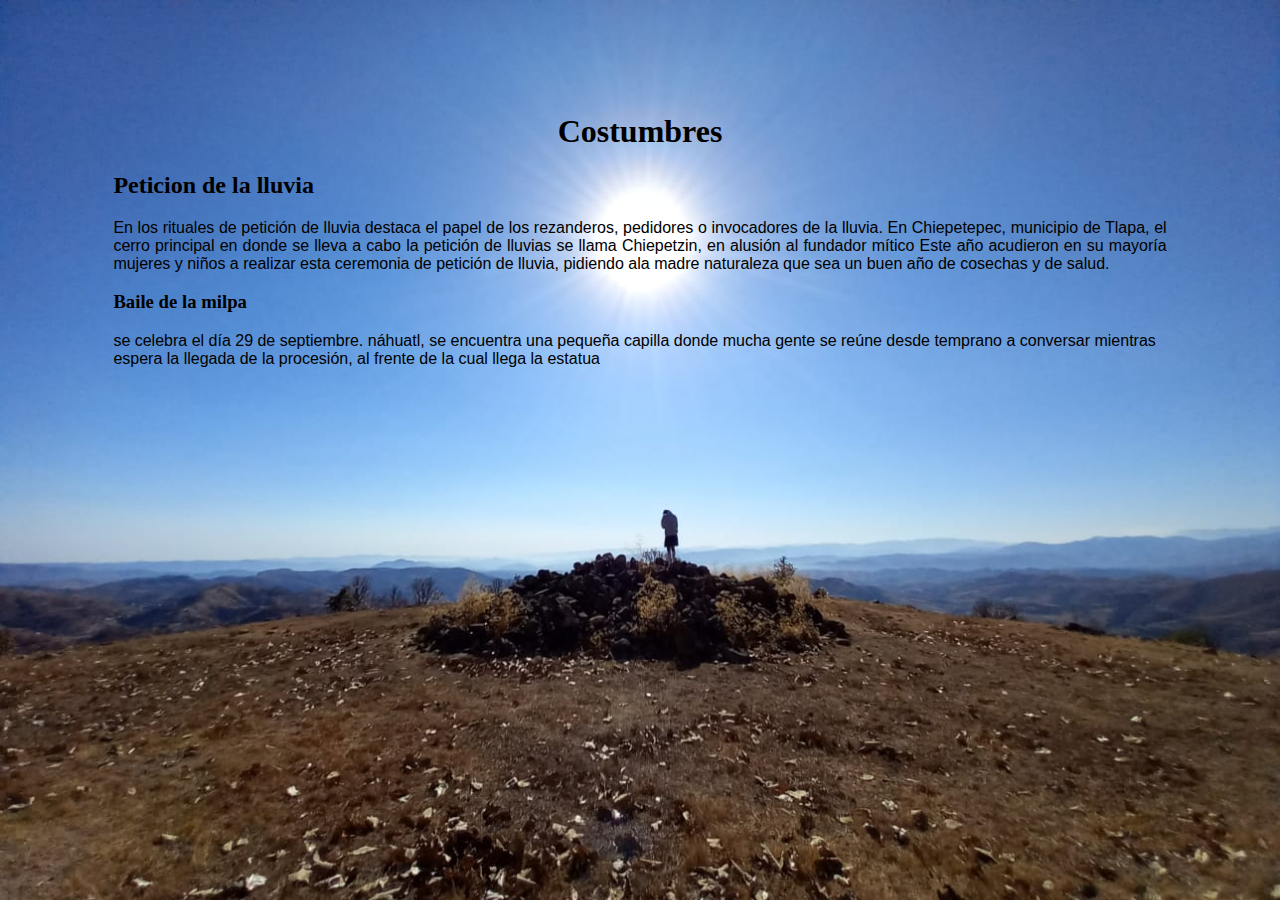
<file: costumbres.html>
<!DOCTYPE html>
<html lang="es">
<head>
    <meta charset="UTF-8">
    <link rel="Stylesheet"href= "mistilos.css">
    <title>cbta 314</title>
</head>
   <header>
        <h1>Costumbres</h1>
    </header>
    <h2>
        Peticion de la lluvia
    </h2>
    <p>
        En los rituales de petición
        de lluvia destaca el papel de los rezanderos,
         pedidores o invocadores de la lluvia.
         En Chiepetepec, municipio de Tlapa, el cerro principal en donde se 
         lleva a cabo la petición de lluvias se llama Chiepetzin, en alusión
          al fundador mítico
          Este año acudieron en su mayoría mujeres y niños a realizar esta ceremonia
          
          de petición de 
          lluvia, pidiendo ala madre naturaleza que sea un buen año de cosechas y de salud.
    </p>
    <h3>
        Baile de la milpa
    </h3>
    <p2> se celebra el día 29 de septiembre.
        náhuatl, se encuentra una pequeña capilla donde mucha gente se reúne desde temprano a 
        conversar mientras espera la llegada de la procesión, al frente
         de la cual llega la estatua
    </p2>
</file>
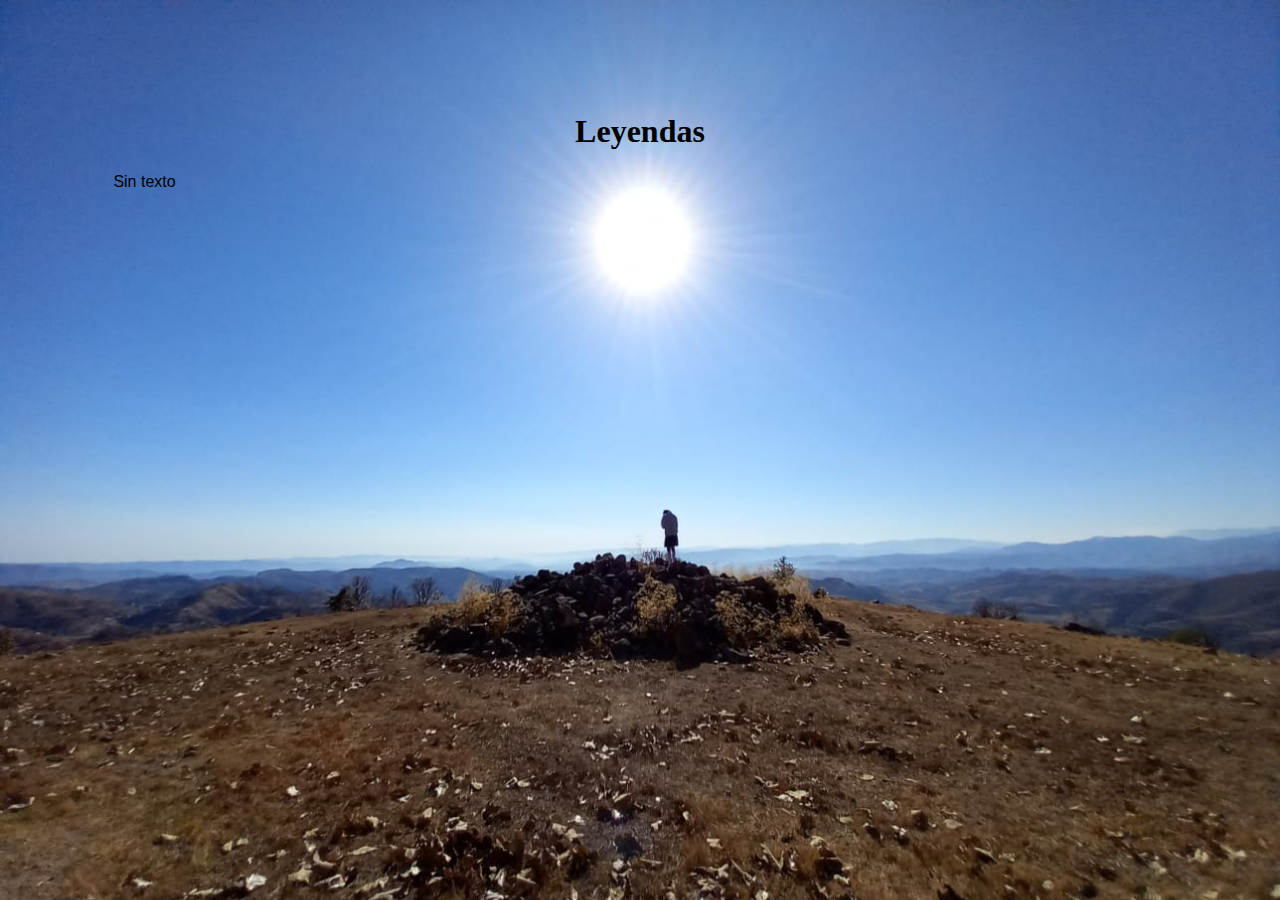
<file: leyendas.html>
<!DOCTYPE html>
<html lang="es">
<head>
    <meta charset="UTF-8">
    <link rel="Stylesheet"href= "estilo.css">
    <title>cbta 314</title>
</head>
   <header>
        <h1>Leyendas</h1>
    </header>
    <P>   Sin texto     ㅤㅤㅤㅤㅤㅤㅤㅤㅤㅤㅤㅤㅤㅤㅤㅤㅤㅤㅤㅤㅤㅤㅤㅤㅤㅤㅤㅤㅤㅤㅤㅤㅤㅤㅤㅤㅤㅤㅤㅤㅤㅤㅤㅤ
        ㅤㅤㅤㅤㅤㅤㅤㅤㅤㅤㅤㅤㅤㅤㅤㅤㅤㅤㅤㅤㅤㅤㅤㅤㅤㅤㅤㅤㅤㅤㅤㅤㅤㅤㅤㅤㅤㅤㅤㅤㅤㅤㅤㅤㅤ
        ㅤㅤㅤㅤㅤㅤㅤㅤㅤㅤㅤㅤㅤㅤㅤㅤㅤㅤㅤㅤㅤㅤㅤㅤㅤㅤㅤㅤㅤㅤㅤㅤㅤㅤㅤㅤㅤㅤㅤㅤㅤㅤㅤㅤㅤㅤㅤㅤㅤㅤㅤㅤㅤㅤ
        ㅤㅤㅤㅤㅤㅤㅤㅤㅤㅤㅤㅤㅤㅤㅤㅤㅤㅤㅤㅤㅤㅤㅤㅤㅤㅤㅤㅤㅤㅤㅤㅤㅤㅤㅤ    ㅤㅤㅤㅤㅤㅤㅤㅤㅤㅤㅤㅤㅤㅤㅤㅤㅤㅤㅤㅤㅤㅤㅤㅤㅤㅤㅤㅤㅤㅤㅤㅤㅤㅤㅤㅤㅤㅤㅤㅤㅤ
        ㅤㅤㅤㅤㅤㅤㅤㅤㅤㅤㅤㅤㅤㅤㅤㅤㅤㅤㅤㅤㅤㅤㅤㅤㅤㅤㅤㅤㅤㅤㅤㅤㅤㅤㅤㅤㅤㅤㅤㅤㅤ
        ㅤㅤㅤㅤㅤㅤㅤㅤㅤㅤㅤㅤㅤㅤㅤㅤㅤㅤㅤㅤㅤㅤㅤㅤㅤㅤㅤㅤㅤㅤㅤㅤㅤㅤㅤㅤㅤㅤㅤㅤㅤㅤ
        ㅤㅤㅤㅤㅤㅤㅤㅤㅤㅤㅤㅤㅤㅤㅤㅤㅤㅤㅤㅤㅤㅤㅤㅤㅤㅤㅤㅤㅤㅤㅤㅤㅤㅤㅤㅤㅤㅤㅤㅤㅤㅤㅤ
        ㅤㅤㅤㅤㅤㅤㅤㅤㅤㅤㅤㅤㅤㅤㅤㅤㅤㅤㅤㅤㅤㅤㅤㅤㅤㅤㅤㅤㅤㅤㅤㅤㅤㅤㅤㅤㅤㅤㅤㅤㅤㅤㅤㅤ
        ㅤㅤㅤㅤㅤㅤㅤㅤㅤㅤㅤㅤㅤㅤㅤㅤㅤㅤㅤㅤㅤㅤㅤㅤㅤㅤㅤㅤㅤㅤㅤㅤㅤㅤㅤㅤㅤㅤㅤㅤㅤㅤㅤㅤ
        ㅤㅤㅤㅤㅤㅤㅤㅤㅤㅤㅤㅤㅤㅤㅤㅤㅤㅤㅤㅤㅤㅤㅤㅤㅤㅤㅤㅤㅤㅤㅤㅤㅤㅤㅤㅤㅤㅤㅤㅤㅤㅤㅤㅤㅤ
        ㅤㅤㅤㅤㅤㅤㅤㅤㅤㅤㅤㅤㅤㅤㅤㅤㅤㅤㅤㅤㅤㅤㅤㅤㅤㅤㅤㅤㅤㅤㅤㅤㅤㅤㅤㅤㅤㅤㅤㅤㅤㅤㅤㅤㅤㅤㅤㅤㅤㅤㅤㅤㅤㅤ
        ㅤㅤㅤㅤㅤㅤㅤ
    </P>
</file>
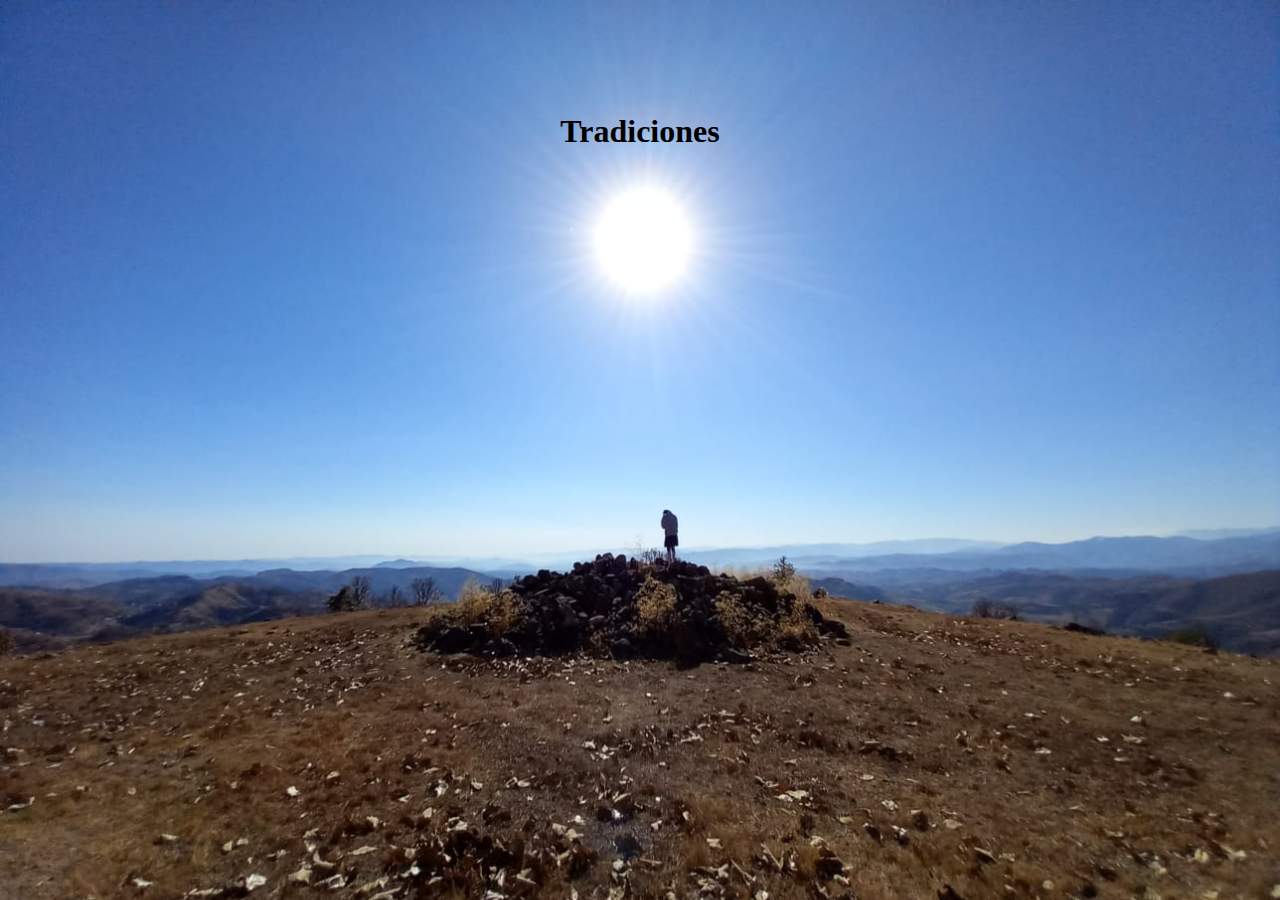
<file: tradiciones.html>
<!DOCTYPE html>
<html lang="es">
<head>
    <meta charset="UTF-8">
    <link rel="Stylesheet"href= "mistilos.css">
    <title>cbta 314</title>
</head>
   <header>
        <h1>Tradiciones</h1>
    </header>
</file>
<file: mistilos.css>
body{
    margin: 3cm;
    background-image: url(IMG-20230330-WA0234.jpg);                                     /* la imagen la pone de fondo*/
    background-position: center top;
    background-repeat: no-repeat;
    background-size: cover;
 
}
h1{
    text-align: center;
    justify-content: center;                            /* modifica el titulo*/
    align-items: center;
    

}
p{ 
    text-align: justify;
    color: #000;
    font-family: sans-serif;
}
p2{ 
    text-align: justify;
    color: #000;
    font-family: sans-serif;
}
</file>
<file: estilo.css>
body{
    margin: 3cm;
    background-image: url(IMG-20230330-WA0234.jpg);                                     /* la imagen la pone de fondo*/
    background-position: center top;
    background-repeat: no-repeat;
    background-size: cover;
   
}
.nav_logo{
    height: 10px;                                 /*logo*/
    border-radius: 50%;
    
}
.contenedor-logo, .menu-principal{
	width:100%;                                         /* acomoda el logo */
}

li{
    list-style-type: none;
    margin: 0;
    padding: 0;
    overflow: hidden;
    color: aliceblue;
}
li{
    float: left;
}
li a{
    display: block;
    color: aliceblue;
    text-align: center;
    padding: 18px 16px;
    text-decoration: none;
  
   
}
li a:hover{
    background: rgba(50, 122, 122, 30.2);             /* Cambia el color de la caja de links*/
}
nav{
    background: rgba(2, 2, 2, 0.2);                 /* opaca el menu*/
    height: 80pz;
    width: 100%;
    top: 0;
    position: fixed;
}
h1{
    text-align: center;
    justify-content: center;                            /* modifica el titulo*/
    align-items: center;
    

}
p{ 
    text-align: justify;
    color: #000;
    font-family: sans-serif;
}
 /* */
.galeria{                                               /* ara que las imagenes se muevan*/
    display: flex;
    height: 20rem;
    gap: 1rem;

}
.galeria>div{
    flex: 1;
    border-radius: 1rem;
    background-repeat: no-repeat;                           
    background-size: auto 100%;
    transition: all.9s cubic-bezier(.25, .4, .45, 1.4);
}
.galeria>div:hover{
    flex: 5;
}
</file>
